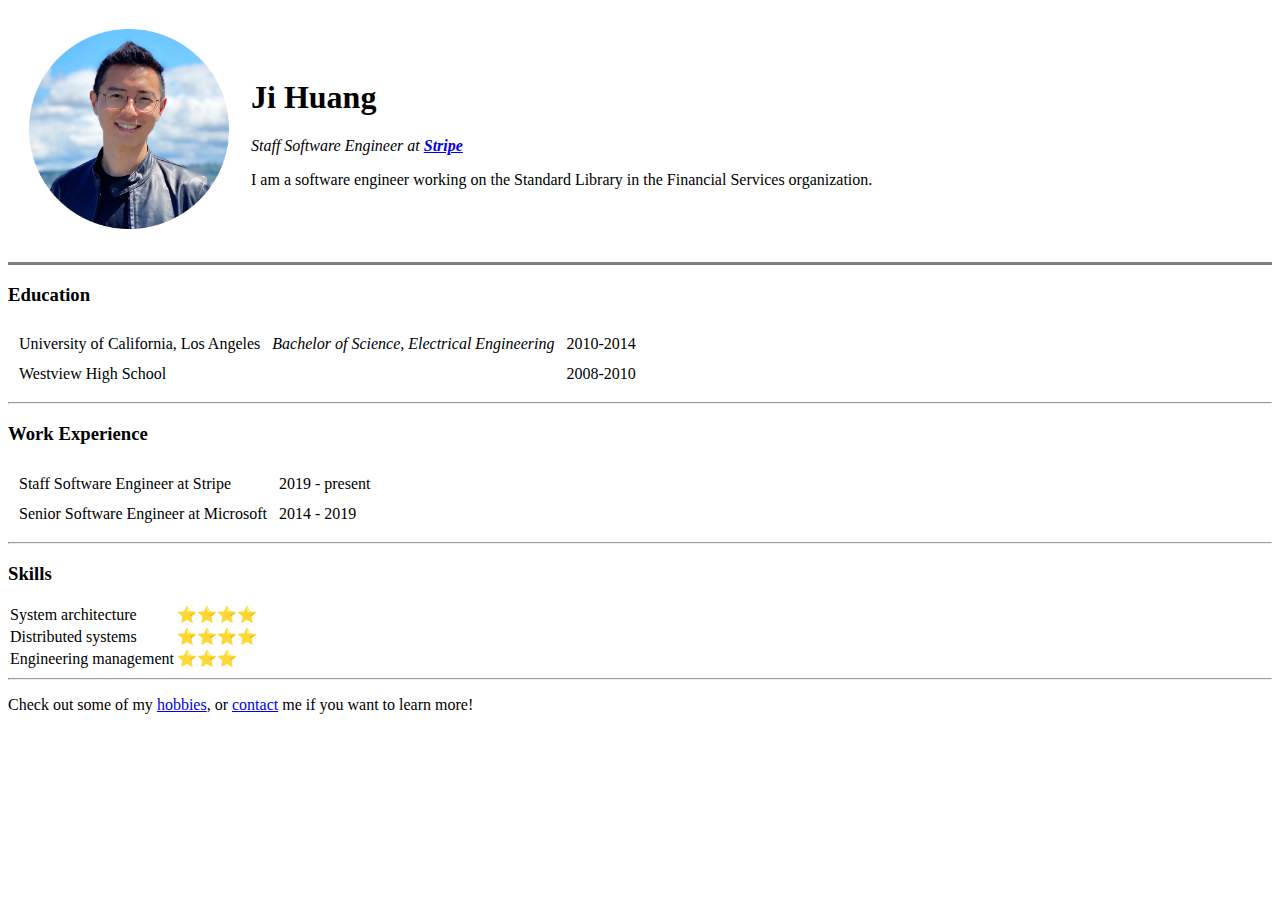
<file: index.html>
<!DOCTYPE html>
<html lang="en">
  <head>
    <meta charset="UTF-8" />
    <meta http-equiv="X-UA-Compatible" content="IE=edge" />
    <meta name="viewport" content="width=device-width, initial-scale=1.0" />
    <title>ji's personal site</title>
  </head>
  <body>
    <table cellspacing="20">
      <tr>
        <td>
          <img
            src="images/ji-circle.png"
            alt="ji's photo"
            style="width: 200px; height: 200px"
          />
        </td>
        <td>
          <h1>Ji Huang</h1>
          <p>
            <em>
              Staff Software Engineer at
              <strong><a href="http://www.stripe.com">Stripe</a></strong></em
            >
          </p>
          <p>
            I am a software engineer working on the Standard Library in the
            Financial Services organization.
          </p>
        </td>
      </tr>
    </table>

    <hr size="3" noshade />
    <h3>Education</h3>
    <table cellspacing="10">
      <tr>
        <td>University of California, Los Angeles</td>
        <td><em>Bachelor of Science, Electrical Engineering</em></td>
        <td>2010-2014</td>
      </tr>
      <tr>
        <td>Westview High School</td>
        <td></td>
        <td>2008-2010</td>
      </tr>
    </table>

    <hr />
    <h3>Work Experience</h3>
    <table cellspacing="10">
      <tbody>
        <tr>
          <td>Staff Software Engineer at Stripe</td>
          <td>2019 - present</td>
        </tr>
        <tr>
          <td>Senior Software Engineer at Microsoft</td>
          <td>2014 - 2019</td>
        </tr>
      </tbody>
    </table>
    <hr />
    <h3>Skills</h3>
    <table cellspacing="1">
      <tr>
        <td>System architecture</td>
        <td>⭐⭐⭐⭐</td>
      </tr>
      <tr>
        <td>Distributed systems</td>
        <td>⭐⭐⭐⭐</td>
      </tr>
      <tr>
        <td>Engineering management</td>
        <td>⭐⭐⭐</td>
      </tr>
    </table>

    <hr />
    <p>
      Check out some of my <a href="hobbies.html">hobbies</a>, or
      <a href="contact.html">contact</a> me if you want to learn more!
    </p>
  </body>
</html>
</file>
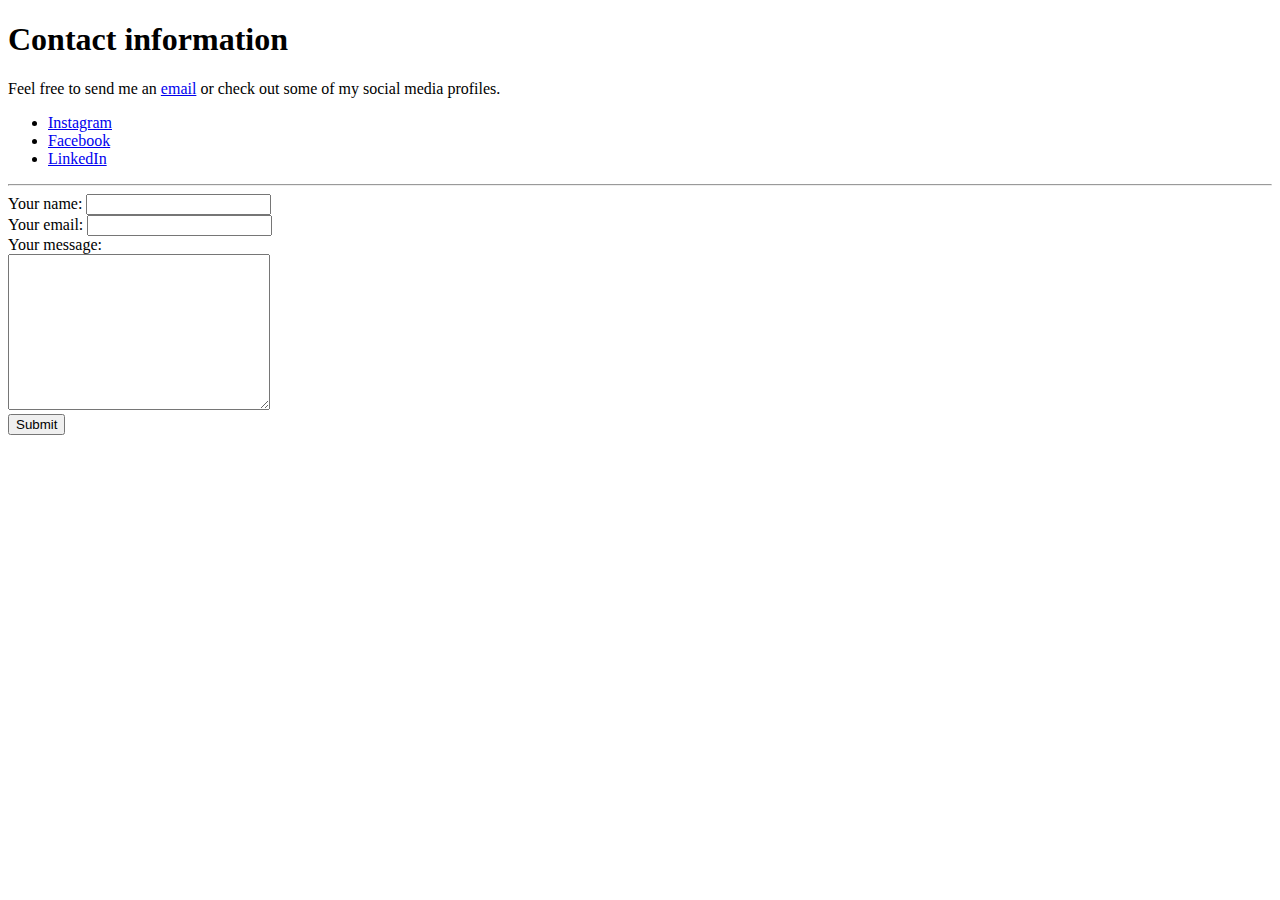
<file: contact.html>
<!DOCTYPE html>
<html lang="en">
  <head>
    <meta charset="UTF-8" />
    <meta http-equiv="X-UA-Compatible" content="IE=edge" />
    <meta name="viewport" content="width=device-width, initial-scale=1.0" />
    <title>Contact</title>
  </head>
  <body>
    <h1>Contact information</h1>
    <p>
    Feel free to send me an <a href="mailto:not-a-real-email@gmail.com">email</a> or
    check out some of my social media profiles.
    <ul>
      <li><a href="https://www.instagram.com/v0lkoff8/">Instagram</a></li>
      <li><a href="https://www.facebook.com/jihuang.08/">Facebook</a></li>
      <li><a href="https://www.linkedin.com/in/jistripe/">LinkedIn</a></li>
    </ul>
  </p>

  <hr>
  <form method="post" action="mailto:not-a-real-email@outlook.com" enctype="text/plain">
    <label for="">Your name:</label>
    <input type="text" name="Name">
    <br>
    <label>Your email:</label>
    <input type="email" name="Email">
    <br>
    <label>Your message:</label><br>
    <textarea name="Message" id="" cols="30" rows="10"></textarea>
    <br>
    <input type="submit">
  </form>
  </body>
</html>
</file>
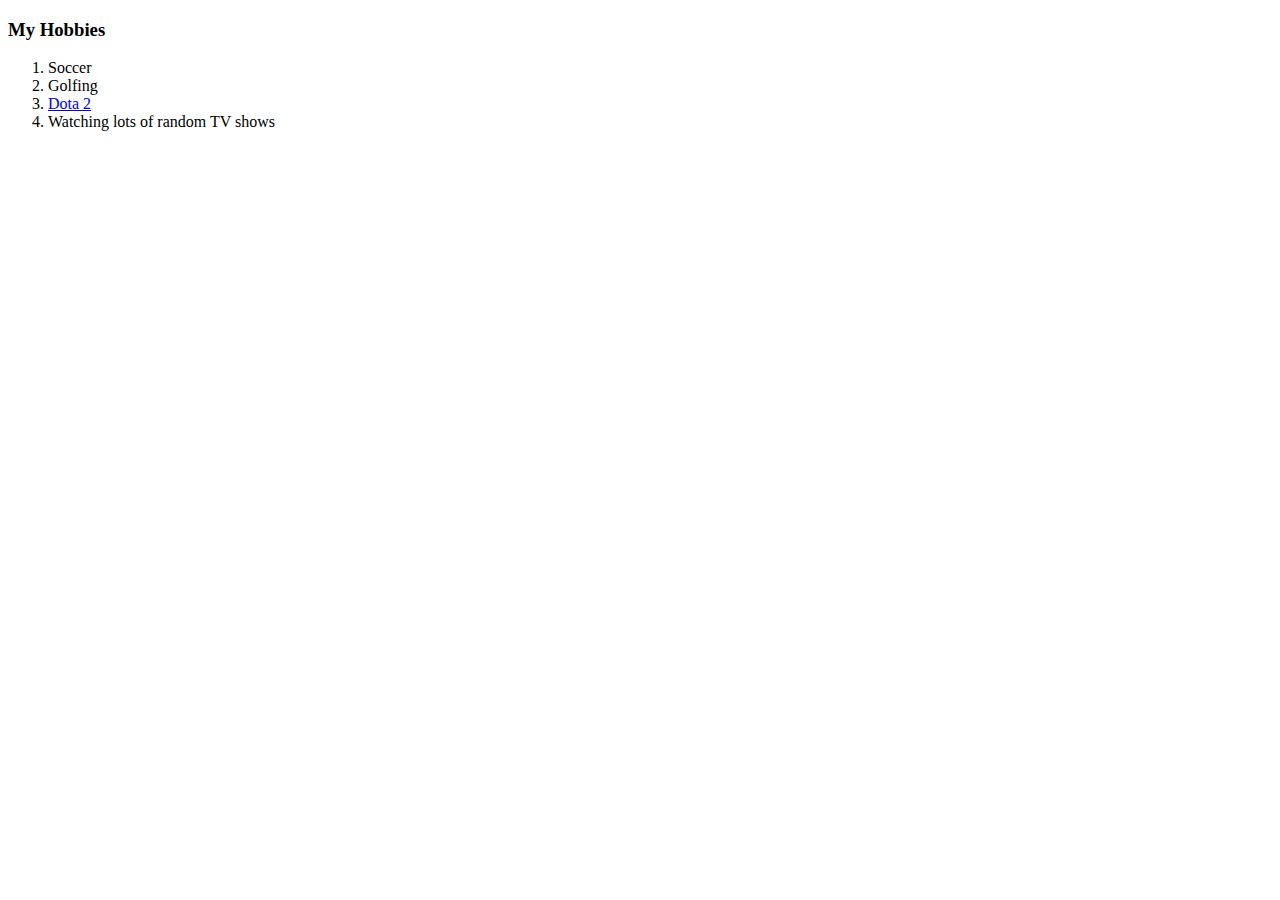
<file: hobbies.html>
<!DOCTYPE html>
<html lang="en">
  <head>
    <meta charset="UTF-8" />
    <meta http-equiv="X-UA-Compatible" content="IE=edge" />
    <meta name="viewport" content="width=device-width, initial-scale=1.0" />
    <title>Document</title>
  </head>
  <body>
    <h3>My Hobbies</h3>
    <ol>
      <li>Soccer</li>
      <li>Golfing</li>
      <li><a href="https://www.doda2.com">Dota 2</a></li>
      <li>Watching lots of random TV shows</li>
    </ol>
  </body>
</html>
</file>
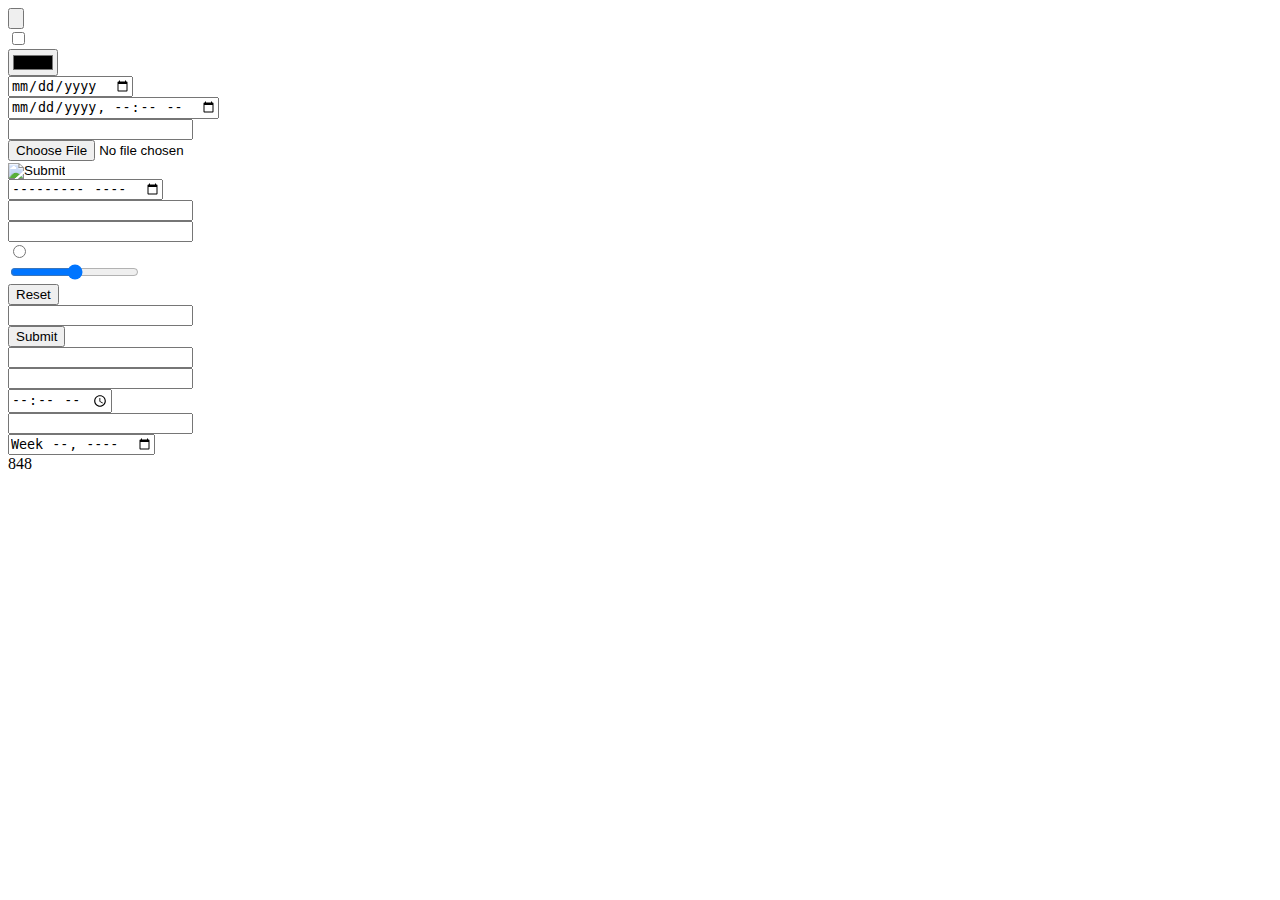
<file: inputs.html>
<!DOCTYPE html>
<html lang="en">
  <head>
    <meta charset="UTF-8" />
    <meta http-equiv="X-UA-Compatible" content="IE=edge" />
    <meta name="viewport" content="width=device-width, initial-scale=1.0" />
    <title>Document</title>
  </head>
  <body>
    <form action="post">
      <input type="button" /><br />
      <input type="checkbox" /><br />
      <input type="color" /><br />
      <input type="date" /><br />
      <input type="datetime-local" /><br />
      <input type="email" /><br />
      <input type="file" /><br />
      <input type="image" /><br />
      <input type="month" /><br />
      <input type="number" /><br />
      <input type="password" /><br />
      <input type="radio" /><br />
      <input type="range" /><br />
      <input type="reset" /><br />
      <input type="search" /><br />
      <input type="submit" /><br />
      <input type="tel" /><br />
      <input type="text" /><br />
      <input type="time" /><br />
      <input type="url" /><br />
      <input type="week" /><br />848
    </form>
  </body>
</html>
</file>
